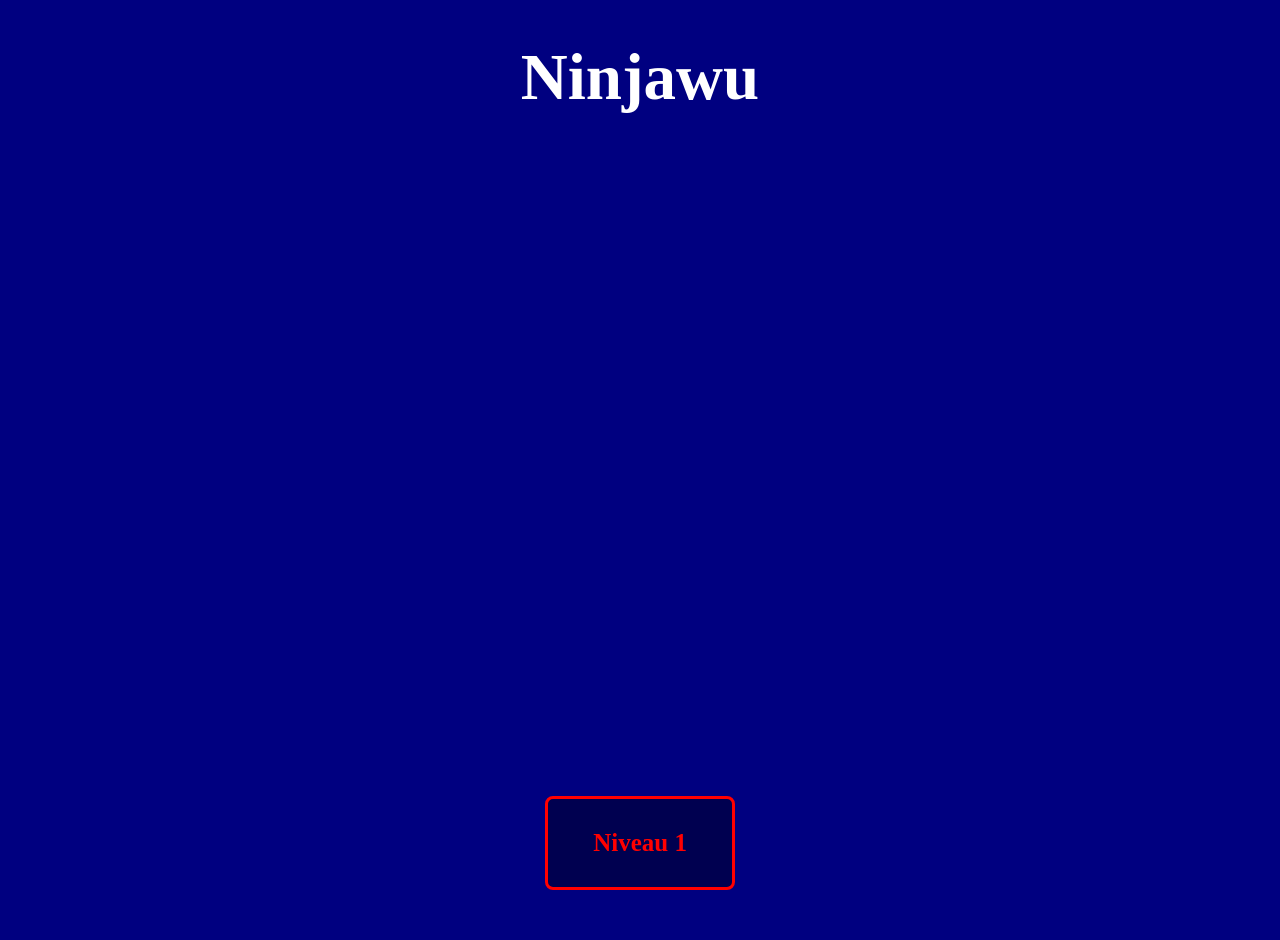
<file: index.html>
<!DOCTYPE html>
<html lang="fr">
<head>
  <meta charset="UTF-8">
  <link rel="stylesheet" href="style.css">
    <title>Ninjawu le jeu de parcours !</title>
</head>
  <body>
    <h1>Ninjawu</h1>
    <div class="menu">
  <a href="niveau1.html">Niveau 1</a>
</div>
  </body>
</html>
</file>
<file: style.css>
body {
    background-color: #000080;
    margin: 0;
    height: 100vh; /* La page prend toute la hauteur de l'écran */
    display: flex;
    flex-direction: column;
    justify-content: space-between; /* Pousse le titre en haut et le bouton en bas */
    align-items: center; /* Centre les éléments au milieu */ 
    padding: 20px;
}

h1 {
    color: white;
    text-align: center;
    font-size: 65px;
    margin-top: 20px;
}

/* Style de ton bouton "Niveau 1" */
div a {
  display: inline-block;
  padding: 30px 45px; /* Taille du bouton */
  background-color: #000050; /* Fond un peu plus sombre */
  color: red; /* Écriture en rouge */
  text-decoration: none;
  border-radius: 8px;
  font-weight: bold;
  font-size: 25px; /* Taille de l'écriture du bouton */
  border: 3px solid red; /* Bordure rouge */
  text-align: center;
  margin-bottom: 30px; /* Laisse un peu d'espace avec le bas de l'écran */
}

/* Effet quand la souris passe sur le bouton */
div a:hover {
  background-color: red;
  color: #000080; /* Inverse les couleurs au survol */
}
/* Style du bouton Retour à l'accueil */
.bouton-retour {
  display: inline-block;
  padding: 15px 30px; /* Taille de l'intérieur du bouton */
  background-color: #000050; /* Fond sombre */
  color: red; /* Écriture rouge */
  text-decoration: none;
  border-radius: 8px;
  font-weight: bold;
  font-size: 25px; /* Pour le rendre plus gros */
  border: 3px solid red; /* Bordure rouge */
  margin-top: 50px; /* Pour le pousser plus bas sur la page ! */
  text-align: center;
}

/* Effet au survol avec la souris */
.bouton-retour:hover {
  background-color: red;
  color: #000080;
}
/* Style spécifique pour la page de niveau */
.body-niveau {
    background-color: #000040;
    color: white;
    font-family: sans-serif;
    display: flex;
    flex-direction: column;
    align-items: center;
    justify-content: center;
    min-height: 100vh;
    margin: 0;
}

.zone-jeu {
    position: relative; 
    width: 800px;
    height: 650px; /* <--- Augmente cette valeur (essaie 600px, 700px...) */
    background-color: #000020;
    border: 4px solid red;
    border-radius: 10px;
    margin-bottom: 20px;
}

/* Le ninja (départ en haut à gauche) */
#joueur {
    position: absolute;
    top: 99px;
    left: 20px;
    font-size: 60px;
}

/* Les plateformes */
.plateforme {
    position: absolute;
    background-color: red;
    height: 10px;
    border-radius: 3px;
}

.p1 {
    top: 150px;
    left: -2px;
    width: 300px;
}

.p2 {
    top: 150px;
    left: 370px;
    width: 200px;
}

.p3 {
    top: 280px;
    left: -2px;
    width: 200px;
}

.p4 {
    top: 280px;
    left: 325px;
    width: 300px;
}

/* Le coffre */
.coffre {
    position: absolute;
    top: 105px;
    left: 215px;
    width: 95px; /* <--- Utilise width pour définir sa taille en pixels (par exemple 30px, 40px, 50px...) */
    height: auto; /* <--- Permet de garder les bonnes proportions pour ne pas déformer ton image */
}

/* La sortie (en bas à droite) */
.sortie {
    position: absolute;
    bottom: -3px;
    right: 20px;
    font-size: 60px;
}
/* Style du panneau de boutons tactiles */
.controles-tactiles {
    display: flex;
    gap: 15px; /* Espace entre les boutons */
    margin-top: 20px;
    justify-content: center;
}

/* Style de chaque bouton */
.btn-controle {
    background-color: #202060;
    color: white;
    border: 2px solid red;
    padding: 15px 20px;
    font-size: 20px;
    border-radius: 10px;
    cursor: pointer;
    font-weight: bold;
}
.controles {
    position: absolute;
    bottom: 20px;  /* Décollé du bas de l'écran */
    left: 20px;   /* Décollé du bord gauche (mais pas trop) */
    display: flex; /* Pour aligner les boutons côte à côte */
    gap: 10px;     /* Petit espace entre les boutons */
    opacity: 0.6;  /* Transparence : 1 c'est totalement opaque, 0 c'est invisible. 0.6 est parfait ! */
}

/* Optionnel : pour que les boutons soient jolis et faciles à cliquer */
.controles button {
    font-size: 24px;
    padding: 10px 15px;
    background-color: rgba(255, 255, 255, 0.3); /* Fond semi-transparent pour les boutons eux-mêmes */
    border: 2px solid white;
    border-radius: 10px;
    color: white;
}

/* Effet quand on appuie ou touche le bouton */
.btn-controle:active {
    background-color: red;
    color: #000040;
}
/* La classe qui retourne le ninja vers la gauche */
.ninja-tourne-gauche {
    transform: scaleX(-1); /* <--- C'est la commande magique miroir ! */
}

/* Le style de base de ton ninja (tu peux ajuster la taille ici) */
.ninja {
    position: absolute;
    width: 100px; /* Ajuste la taille si besoin */
    height: auto;
    
    /* La solution magique pour le faire ressortir sur fond sombre : */
    filter: drop-shadow(0px 0px 4px white); /* Ajoute un contour lumineux blanc autour du ninja */
}
</file>
